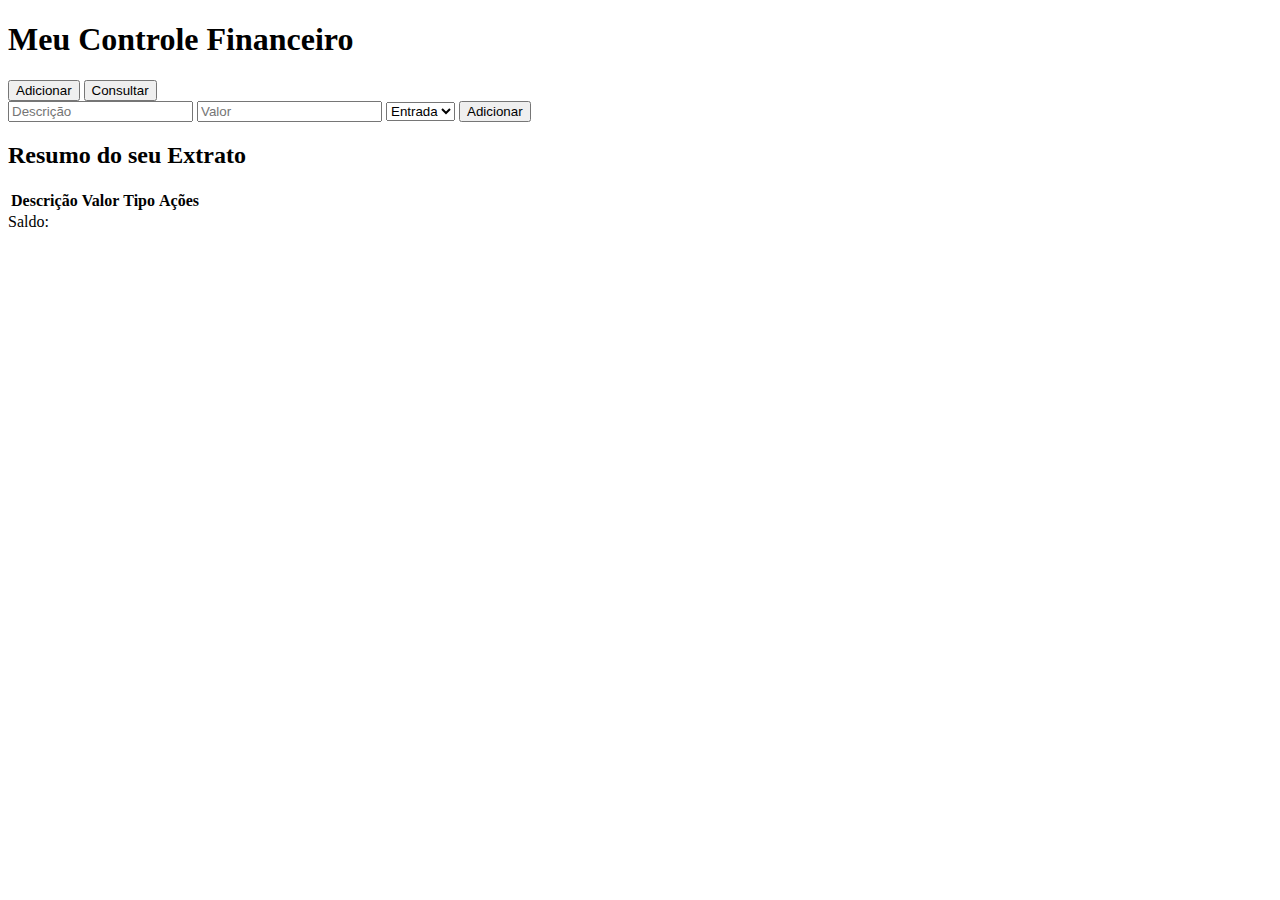
<file: index.html>
<!DOCTYPE html>
<html lang="en">
<head>
    <meta charset="UTF-8">
    <meta name="viewport" content="width=device-width, initial-scale=1.0">
    <title>Controle Financeiro</title>
</head>
<body>
    <!DOCTYPE html>
<html lang="pt-BR">
<head>
  <meta charset="UTF-8" />
  <meta name="viewport" content="width=device-width, initial-scale=1.0" />
  <title>Controle Financeiro</title>
</head>
<body>

  <h1>Meu Controle Financeiro</h1>

    <nav>
        <button>Adicionar</button>
        <button>Consultar</button>
    </nav>

    <section class="adicionar">
    <form>
      <input type="text" id="descricao" placeholder="Descrição" required />
      <input type="number" id="valor" placeholder="Valor" required />
      <select id="tipo">
        <option value="entrada">Entrada</option>
        <option value="saida">Saída</option>
      </select>
      <button type="submit">Adicionar</button>
    </form>
  </section>

  <section id="consultar">
    <h2>Resumo do seu Extrato</h2>
    <table>
      <thead>
        <tr>
          <th>Descrição</th>
          <th>Valor</th>
          <th>Tipo</th>
          <th>Ações</th>
        </tr>
      </thead>
      <tbody>
      </tbody>
    </table>
    <div class="saldo">Saldo: </div>
  </section>

</body>
</html>

</body>
</html>
</file>
